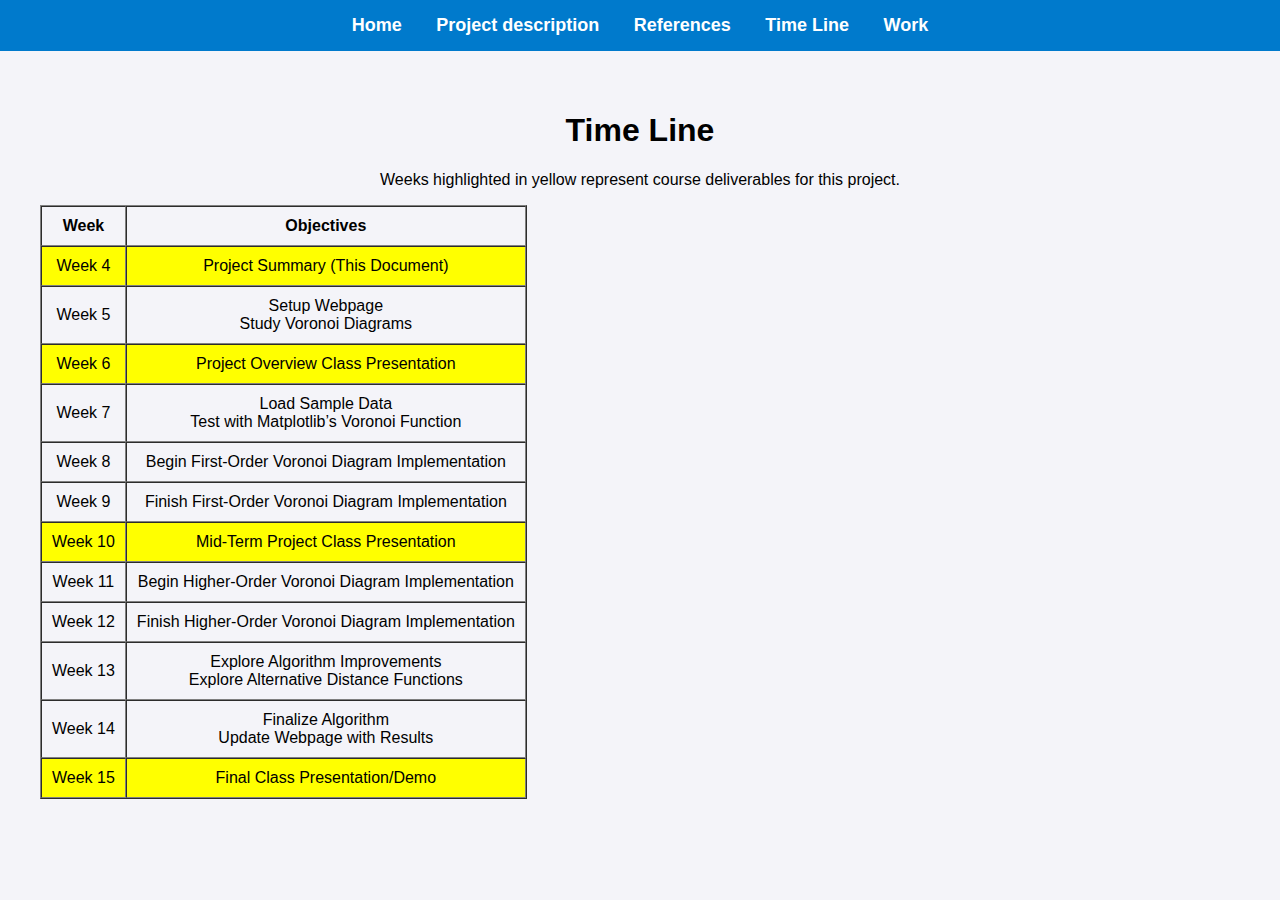
<file: Timeline.html>
<!DOCTYPE html>
<html lang="en">
<head>
  <meta charset="UTF-8">
  <title>Contact - My GitHub Website</title>
  <link rel="stylesheet" href="style.css">
</head>
<body>
  <nav>
    <a href="index.html">Home</a>
    <a href="project_desciption.html">Project description</a>
    <a href="References.html">References</a>
    <a href="Timeline.html">Time Line</a>
    <a href="Division_of_Work.html">Work</a>
  </nav>

  <div class="container">
    <h1>Time Line</h1>
    <p>Weeks highlighted in yellow represent course deliverables for this project.</p>
    <table border="1" cellpadding="10" cellspacing="0">
      <thead>
        <tr>
          <th>Week</th>
          <th>Objectives</th>
        </tr>
      </thead>
      <tbody>
        <tr style="background-color: yellow;">
          <td>Week 4</td>
          <td>Project Summary (This Document)</td>
        </tr>
        <tr>
          <td>Week 5</td>
          <td>Setup Webpage<br>Study Voronoi Diagrams</td>
        </tr>
        <tr style="background-color: yellow;">
          <td>Week 6</td>
          <td>Project Overview Class Presentation</td>
        </tr>
        <tr>
          <td>Week 7</td>
          <td>Load Sample Data<br>Test with Matplotlib’s Voronoi Function</td>
        </tr>
        <tr>
          <td>Week 8</td>
          <td>Begin First-Order Voronoi Diagram Implementation</td>
        </tr>
        <tr>
          <td>Week 9</td>
          <td>Finish First-Order Voronoi Diagram Implementation</td>
        </tr>
        <tr style="background-color: yellow;">
          <td>Week 10</td>
          <td>Mid-Term Project Class Presentation</td>
        </tr>
        <tr>
          <td>Week 11</td>
          <td>Begin Higher-Order Voronoi Diagram Implementation</td>
        </tr>
        <tr>
          <td>Week 12</td>
          <td>Finish Higher-Order Voronoi Diagram Implementation</td>
        </tr>
        <tr>
          <td>Week 13</td>
          <td>Explore Algorithm Improvements<br>Explore Alternative Distance Functions</td>
        </tr>
        <tr>
          <td>Week 14</td>
          <td>Finalize Algorithm<br>Update Webpage with Results</td>
        </tr>
        <tr style="background-color: yellow;">
          <td>Week 15</td>
          <td>Final Class Presentation/Demo</td>
        </tr>
      </tbody>
    </table>
  </div>
</body>
</html>
</file>
<file: style.css>
body {
  margin: 0;
  font-family: Arial, sans-serif;
  background: #f4f4f9;
}

nav {
  background: #007acc;
  padding: 15px;
  text-align: center;
}

nav a {
  color: white;
  text-decoration: none;
  margin: 0 15px;
  font-size: 18px;
  font-weight: bold;
}

nav a:hover {
  text-decoration: underline;
}

.container {
  padding: 40px;
  text-align: center;
}
</file>
